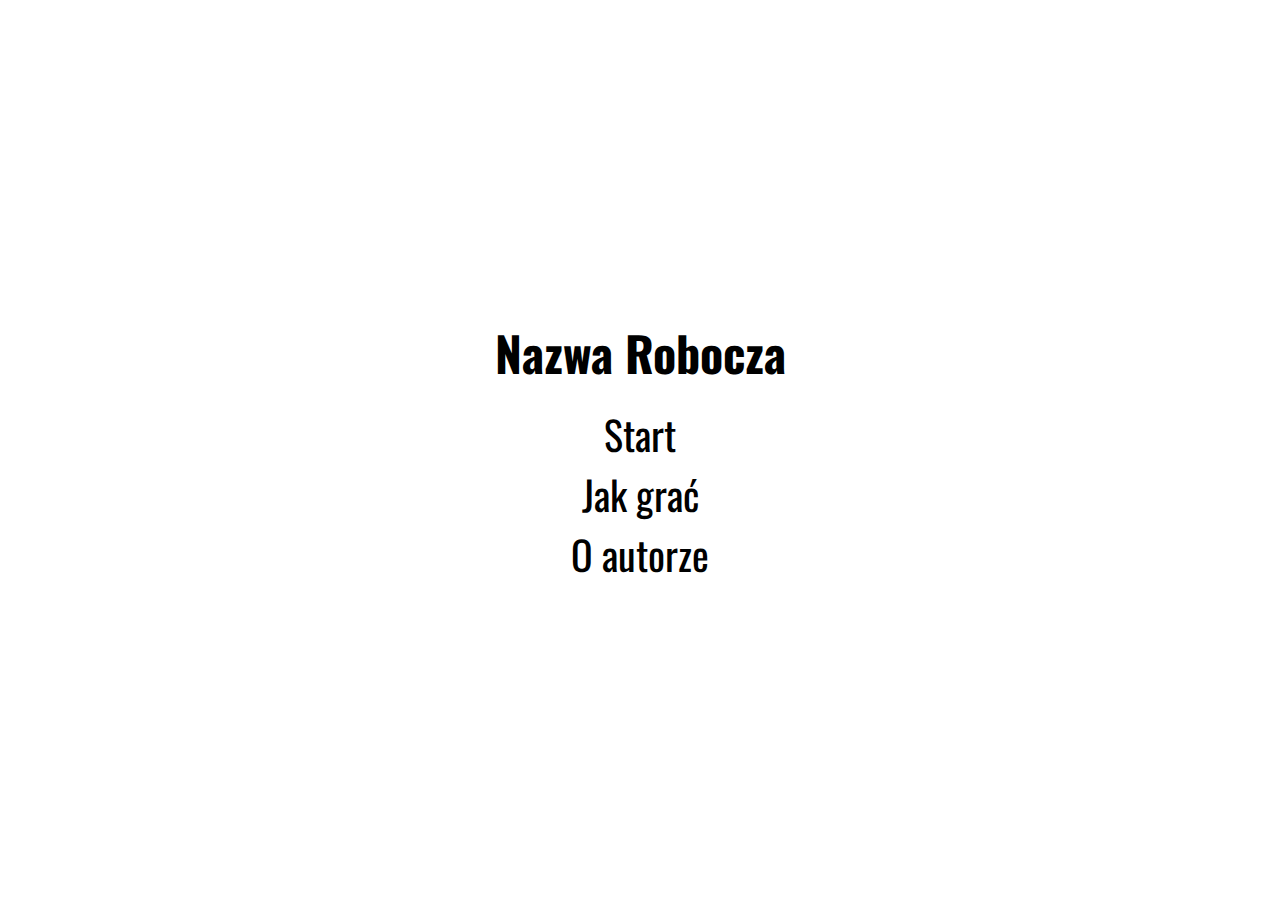
<file: index.html>
<!DOCTYPE html>
<html lang="pl">
    <head>
        <meta charset="utf-8">
        <title>Tap and Kill</title>
        <meta name="viewport" content="width=device-width, initial-scale=1.0">
        <link href="css/main.css" rel="stylesheet" type="text/css">
        <link href="css/menu.css" rel="stylesheet" type="text/css">
        <link href="https://fonts.googleapis.com/css?family=Oswald" rel="stylesheet">
        <link rel="stylesheet" href="https://use.fontawesome.com/releases/v5.3.1/css/all.css" integrity="sha384-mzrmE5qonljUremFsqc01SB46JvROS7bZs3IO2EmfFsd15uHvIt+Y8vEf7N7fWAU" crossorigin="anonymous">
        <link rel="stylesheet" href="https://use.fontawesome.com/releases/v5.3.1/css/all.css" integrity="sha384-mzrmE5qonljUremFsqc01SB46JvROS7bZs3IO2EmfFsd15uHvIt+Y8vEf7N7fWAU" crossorigin="anonymous">
        <link rel="stylesheet" href="https://use.fontawesome.com/releases/v5.3.1/css/all.css" integrity="sha384-mzrmE5qonljUremFsqc01SB46JvROS7bZs3IO2EmfFsd15uHvIt+Y8vEf7N7fWAU" crossorigin="anonymous">
    </head>
    <body >

    <div class="wrapper">
        <section class="menu">
            <h1 class="menu__title">Nazwa Robocza</h1>
            <ul class="menu__list">
                <li class="menu__list-item"><button class="menu__button" type="button">Start</button></li>
                <li class="menu__list-item"><button class="menu__button" type="button">Jak grać</button></li>
                <li class="menu__list-item"><button class="menu__button" type="button">O autorze</button></li>
            </ul>
        </section>
    </div>
    
    <div class="curtain"></div>
    <div class="curtain"></div>
    
<!--        <script src="js/scripts.js"></script>-->
        <script src="js/menu.js"></script>
    </body>
</html>
</file>
<file: css/main.css>
:root {
    font-size: 16px;
}

* {
    margin: 0;
    padding: 0;
    font-family: 'Oswald', sans-serif;
/*    border: 1px solid black;*/
}

.game-window {
    width: 100%;
    height: 100%;
    position: absolute;
    overflow: hidden;
    background-color: gray;
}

.interface {
    width: 100%;
    height: 100%;
    position: absolute;
    overflow: hidden;
    background-color: gray;
}

.interface__hp-container {
    width: 220px;
    height: 30px;
    position: absolute;
    top: 1rem;
    left: 1rem;
    display: flex;
    flex-direction: row;
    z-index: 3;
}

.interface__hp-empty-bar {
    width: 150px;
    background-color: beige;
}

.interface__hp-busy-bar {
    width: 100%;
    height: 30px;
    background-color: red;
}

.interface__hp-percentages-container {
    width: 70px;
    height: 30px;
}

.interface__hp-percentages {
    width: 100%;
    text-align: center;
    font-size: 1.5rem;
    margin: 3px 0;
}

.interface__score-container {
    width: 100%;
    height: 60px;
    position: absolute;
    top: 1rem;
    z-index: 3;
}

.interface__score {
    width: 200px;
    margin: 0 auto;
    text-align: center;
    font-size: 2rem;
}

.interface__skills-container {
    width: 100%;
    height: 62px;
    position: absolute;
    bottom: 1rem;
    z-index: 3;
}

.interface__skills-bar {
    width: 462px;
    height: 62px;
    margin: 0 auto;
    border: 1px solid black;
    display: flex;
    flex-direction: row;
    justify-content: center;
}

.interface__skill {
    width: 60px;
    height: 60px;
    margin: 1px 10px;
}

.interface__skill:first-child {
    margin-left: 1px;
}

.interface__skill:last-child {
    margin-right: 1px;
}

.interface__menu-open-button {
    width: 100px;
    height: 30px;
    position: absolute;
    top: 1rem;
    right: 1rem;
    z-index: 3;
}

.interface__menu-container {
    width: 250px;
    position: absolute;
    z-index: 4;
    top: 1rem;
    right: 1rem;
    background-color: beige;
    display: flex;
    flex-direction: column;
}

.interface__menu-button {
    width: 100%;
    height: 60px;
    margin: 1px;
    font-size: 1.2rem;
}

.--pointer:hover {
    cursor: pointer;
}

.--display-none {
    display: none;
}

.game__players-home-container {
    width: 100%;
    height: 100%;
    position: absolute;
    display: flex;
    flex-direction: column;
    justify-content: center;
}

.game__players-home {
    width: 200px;
    height: 200px;
    margin: 0 auto;
    background-color: crimson;
    z-index: 2;
}

.game__enemy {
    width: 100px;
    height: 100px;
    position: absolute;    
    background-color: blue;
    border: none;
    z-index: 1;
}

.game__enemy-name {
    position: absolute;
    top: -25px;
    left: -20%;
    width: 140%;
    height: 20px;
    background-color: bisque;
    color: black;
    
}

.--orc {
    background-color: green;
}

.--strong-orc {
    background-color: cadetblue;
}

.--very-strong-orc {
    background-color: aquamarine;
}
</file>
<file: css/menu.css>
.curtain {
    height: auto;
    margin: 0 auto;
    text-align: center;
    display: flex;
    flex-direction: column;
    justify-content: center;
    z-index: 99999;
}

.--winLeft,
.--winLeftReturn,
.--loseLeft,
.--loseLeftReturn {
    position: fixed;
    width: 50%;
    height: 100%;
    top: 0;
    left: 100%;
    background-color: green;
    animation-name: winLeftAnimation;
    animation-duration: 2000ms; 
}

.--winRight,
.--winRightReturn,
.--loseRight,
.--loseRightReturn {
    position: fixed;
    width: 50%;
    height: 100%;
    top: 0;
    left: 200%;
    background-color: green;
    animation-name: winRightAnimation;
    animation-duration: 2000ms;
}

.--winLeftReturn {
    animation-name: winLeftReturnAnimation;
}

.--winRightReturn {
    animation-name: winRightReturnAnimation;
}

.--loseLeft {
    background-color: red;
    animation-name: loseLeftAnimation;
}

.--loseRight {
    background-color: red;
    animation-name: loseRightAnimation;
}

.--loseLeftReturn {
    background-color: red;
    animation-name: loseLeftReturnAnimation;
}

.--loseRightReturn {
    background-color: red;
    animation-name: loseRightReturnAnimation;
}

.startStartAnimation,
.endStartAnimation,
.startHowPlayAnimation,
.endHowPlayAnimation,
.startAboutAnimation,
.endAboutAnimation,
.startReturnAnimation,
.endReturnAnimation {
    position: fixed;
    width: 100%;
    height: 100%;
    background-color: black;
    animation-name: startStartAnimation;
    animation-duration: 1000ms;
}

.endStartAnimation {animation-name: endStartAnimation;}
.startHowPlayAnimation {animation-name: startHowPlayAnimation;}
.endHowPlayAnimation {animation-name: endHowPlayAnimation;}
.startAboutAnimation {animation-name: startAboutAnimation;}
.endAboutAnimation {animation-name: endAboutAnimation;}
.startReturnAnimation {animation-name: startReturnAnimation;}
.endReturnAnimation {animation-name: endReturnAnimation;}

.holdAnimation {
    position: fixed;
    width: 100%;
    height: 100%;
    top: 0;
    left: 0;
}

.wrapper {
        position: relative;
        margin: 0 auto;
        max-width: 1024px;
        width: 100%;
        height: 100vh;
        background-color: white;
        display: flex;
        justify-content: center;
        flex-direction: column;
    } 
    
    .menu {
        width: 100%;
        height: auto;
        margin: 0 auto;
        text-align: center;
        display: flex;
        flex-direction: column;
        justify-content: center;
    }
    
    .menu__title {
        margin-bottom: 1rem;
        font-size: 3rem;
        font-weight: 900;
    }
    
    .menu__list {
        list-style: none;
    }
    
    .menu__button {
        background-color: white;
        border: none;
        font-size: 2.5rem;
    }
    
    .menu__return {
        background-color: rgba(0, 0, 0, 0);
        margin: 20px auto;
        font-size: 2.5rem;
        border: none;
        transition: 300ms;
    }
    
    .menu__button:hover {
        cursor: pointer;
        color: white;
        text-shadow: 
            -1px -1px 0px #000,
            0px -1px 0px #000,
            1px -1px 0px #000,
            -1px  0px 0px #000,
            1px  0px 0px #000,
            -1px  1px 0px #000,
            0px  1px 0px #000,
            1px  1px 0px #000;
        transform: scale(1.1);
        transition: 300ms;
    }
    
    .menu__return:hover {
        cursor: pointer;
        color: white;
        text-shadow: 
            -1px -1px 0px #000,
            0px -1px 0px #000,
            1px -1px 0px #000,
            -1px  0px 0px #000,
            1px  0px 0px #000,
            -1px  1px 0px #000,
            0px  1px 0px #000,
            1px  1px 0px #000;
        transform: scale(1.3);
    }

.--start {
        position: fixed;
        top: 3px;
        right: 15px;
    }
    
    .--end-game,
    .--end-game-button {
        color: white;
        text-shadow: 
            -1px -1px 0px #000,
            0px -1px 0px #000,
            1px -1px 0px #000,
            -1px  0px 0px #000,
            1px  0px 0px #000,
            -1px  1px 0px #000,
            0px  1px 0px #000,
            1px  1px 0px #000;
        transition: 300ms;
        text-transform: uppercase;
        font-size: 1.5rem;
    }
    
    .menu__author-photo {
        width: 200px;
        height: 200px;
        margin: 20px 10px;
        border-radius: 50%;
        box-shadow: 0 0 30px grey;
        filter: grayscale(100%);
        transition: 500ms;
    }
    
    .menu__author-photo:hover {
        border-radius: 30%;
        filter: grayscale(0%);
    }
    
    .menu__text {
        box-sizing: border-box;
        margin: 0 auto;
        padding: 10px;
        width: 100%;
        font-size: 1.5rem;
    }
    
    .menu__link-box {
        display: flex;
        justify-content: center;
        flex-direction: row;
        width: 100%;
    }
    
    .menu__link {
        margin: 10px 20px 30px 20px;
        color: black;
        transition: 300ms;
    }
    
    .menu__link:link {
        color: black;
        transition: 300ms;
    }
    
    .menu__link:first-child:hover {
        color: #3b5998;
        transform: scale(1.2);
    }
    
    .menu__link:last-child:hover {
        color: grey;
        transform: scale(1.2);
    }

@keyframes startStartAnimation {
    0% {
        top: -100%;
        left: 0;
    }
    100% {
        top: 0;
        left: 0;
    }
}

@keyframes endStartAnimation {
    0% {
        top: 0;
        left: 0;
    }
    100% {
        top: 0;
        left: -100%;
    }
}

@keyframes startHowPlayAnimation {
    0% {
        top: 0;
        left: -100%;
    }
    100% {
        top: 0;
        left: 0;
    }
}

@keyframes endHowPlayAnimation {
    0% {
        top: 0;
        left: 0;
    }
    100% {
        top: 100%;
        left: 0;
    }
}

@keyframes startAboutAnimation {
    0% {
        top: 0;
        left: 100%;
    }
    100% {
        top: 0;
        left: 0;
    }
}

@keyframes endAboutAnimation {
    0% {
        top: 0;
        left: 0;
    }
    100% {
        top: 100%;
        left: 0;
    }
}

@keyframes startReturnAnimation {
    0% {
        top: 100%;
        left: 0;
    }
    100% {
        top: 0;
        left: 0;
    }
}

@keyframes endReturnAnimation {
    0% {
        top: 0;
        left: 0;
    }
    100% {
        top: -100%;
        left: 0;
    }
}

@keyframes winLeftAnimation {
    0% {
        top: 0;
        left: -50%;
    }
    100% {
        top: 0;
        left: 0;
    }
}

@keyframes winRightAnimation {
    0% {
        top: 0;
        left: 100%;
    }
    100% {
        top: 0;
        left: 50%;
    }
}

@keyframes winLeftReturnAnimation {
    0% {
        top: 0;
        left: 0;
    }
    100% {
        top: 0;
        left: -50%;
    }
}

@keyframes winRightReturnAnimation {
    0% {
        top: 0;
        left: 50%;
    }
    100% {
        top: 0;
        left: 100%;
    }
}

@keyframes loseLeftAnimation {
    0% {
        top: 0;
        left: -50%;
    }
    100% {
        top: 0;
        left: 0;
    }
}

@keyframes loseRightAnimation {
    0% {
        top: 0;
        left: 100%;
    }
    100% {
        top: 0;
        left: 50%;
    }
}

@keyframes loseLeftReturnAnimation {
    0% {
        top: 0;
        left: 0;
    }
    100% {
        top: 0;
        left: -50%;
    }
}

@keyframes loseRightReturnAnimation {
    0% {
        top: 0;
        left: 50%;
    }
    100% {
        top: 0;
        left: 100%;
    }
}
</file>
